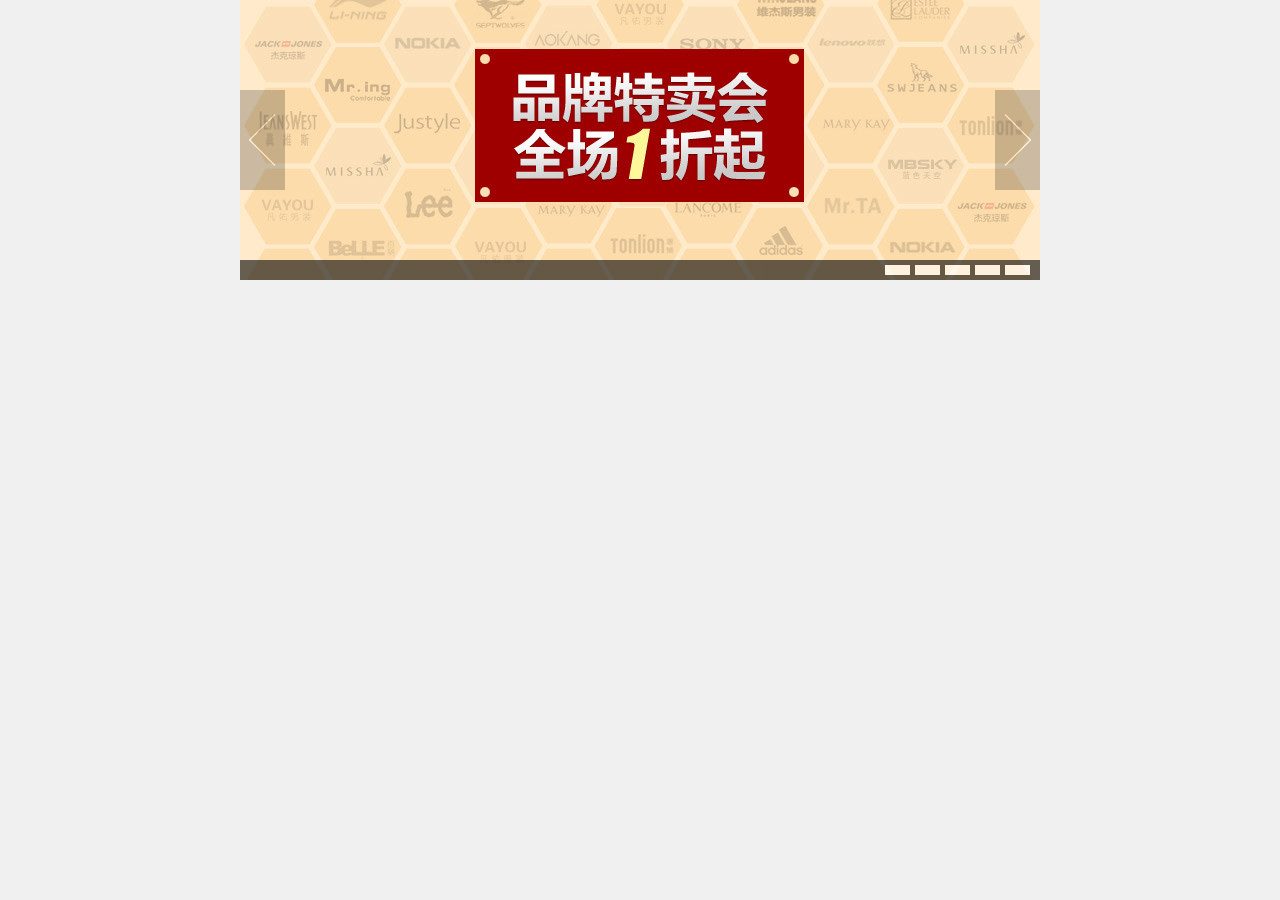
<file: 02jQuery实现的带左右按钮控制焦点图片切换/index.html>
<!DOCTYPE html PUBLIC "-//W3C//DTD XHTML 1.0 Transitional//EN" "http://www.w3.org/TR/xhtml1/DTD/xhtml1-transitional.dtd">
<html xmlns="http://www.w3.org/1999/xhtml">
<head>
<meta http-equiv="Content-Type" content="text/html; charset=utf-8" />
<title>jQuery实现带左右按钮控制焦点图片切换</title>
<style type="text/css">
*{margin:0;padding:0;}
body{font-size:12px;color:#222;font-family:Verdana,Arial,Helvetica,sans-serif;background:#f0f0f0;}
.clearfix:after{content: ".";display: block;height: 0;clear: both;visibility: hidden;}
.clearfix{zoom:1;}
ul,li{list-style:none;}
img{border:0;}
.wrapper{
	width: 800px;
	margin: 0 auto;
	padding-bottom: 50px;
}
#focus{
	width: 800px;
	height: 280px;
	overflow: hidden;
	position: relative;
}
#focus ul{
	height: 380px;
	position: absolute;
}
#focus ul li{
	float: left;
	width: 800px;
	height: 280px;
	overflow: hidden;
	position: relative;
	background: #000;
}
#focus ul li div{
	position: absolute;
	overflow: hidden;
}
#focus .btnBg{
	position: absolute;
	width: 800px;
	height: 20px;
	left: 0;
	bottom: 0;
	background: #000;
	opacity:0.6;
}
#focus .btn{
	position: absolute;
	width: 780px;
	height: 10px;
	padding: 5px 10px;
	right: 0;
	bottom: 0;
	text-align: right;
}
#focus .btn span{
	display: inline-block;
	_display: inline;
	_zoom: 1;
	width: 25px;
	height: 10px;
	_font-size: 0;
	margin-left: 5px;
	cursor: pointer;
	background: #fff;
}
#focus .preNext{
	width: 45px;
	height: 100px;
	position: absolute;
	top: 90px;
	background: url('images/sprite.bmp')no-repeat;
	cursor: pointer;
}
#focus .pre{
	left: 0;
	opacity:0.2;
}
#focus .next{
	right: 0;
	background-position: right top;
	opacity:0.2;

}
</style>
<script src="js/jquery-3.3.1.js"></script>
<script type='text/javascript'>
	$(function(){
		var imgWidth=$("#focus").width();
		var len=$('#focus li').length;
		var index=0;	/*索引*/
		var times=null;
		$('#focus>ul').css("width",len*imgWidth);
		var html="<div class='btnBg'><div class='btn'>";
		for(var i=0;i<len;i++){
			html+="<span></span>";
		}
		html+="</div></div><div class='preNext pre'></div><div class='preNext next'>";
		$('#focus').append(html);
		time();
		function time(){	/*定时移动*/
			clearInterval(times);
			times=setInterval(function(){  showPic('time');},1500);	   }
		function showPic(zhTai,num){			/*根据状态，相应改变*/
			zhTai=="time"||zhTai=="right" ? zhTai="public":{};
			switch(zhTai){
				case "public":{
					index++;
					index>=len?index=0:{};
					$("#focus>ul").stop(true,false).animate({left:-index*imgWidth},500,function(){
						time()});break;
				}
				case 'left':{
					index--;
					index<0?index=len-1:{};
					$("#focus>ul").stop(true,false).animate({left:-index*imgWidth},500,function(){
						time()});break;
				}
				case 'enter':{
					index=num;
					index<0?index=0:{};
					$("#focus>ul").stop(true,false).animate({left:-index*imgWidth},500,function(){
						time();
					});break;
				}
			}
			spanIndex(index);
		}

		$('.preNext').hover(function(){	/*移入效果*/
			$(this).css("opacity",0.6);
		},function(){
			$(this).css("opacity",0.2);
		});
		
		$('.preNext').click(function(){		/*左右点击*/
			clearInterval(times);
			$(this).is('.pre') ?showPic('left') :showPic('right');
			});
		$('.btn span').mouseenter(function(){	/*span移入*/
			clearInterval(times);
			showPic('enter',$(this).index());
			
		});
		function spanIndex(zzz){	/*对应span块*/
			$('.btn span').css('opacity',0.3);
			$('.btn span:eq('+zzz+')').css('opacity',1);
		}
})
</script>
</head>

<body>

<div class="wrapper">
  <div id="focus">

    <ul>
      <li><a href="" target="_blank"><img src="images/01.jpg" alt="QQ商城焦点图效果下载" /></a></li>
      <li><a href="" target="_blank"><img src="images/02.jpg" alt="QQ商城焦点图效果教程" /></a></li>
      <li><a href="" target="_blank"><img src="images/03.jpg" alt="jquery商城焦点图效果" /></a></li>
      <li><a href="" target="_blank"><img src="images/04.jpg" alt="jquery商城焦点图代码" /></a></li>
      <li><a href="" target="_blank"><img src="images/05.jpg" alt="jquery商城焦点图源码" /></a></li>
    </ul>
  </div>
</div>
</body>
</html>
</file>
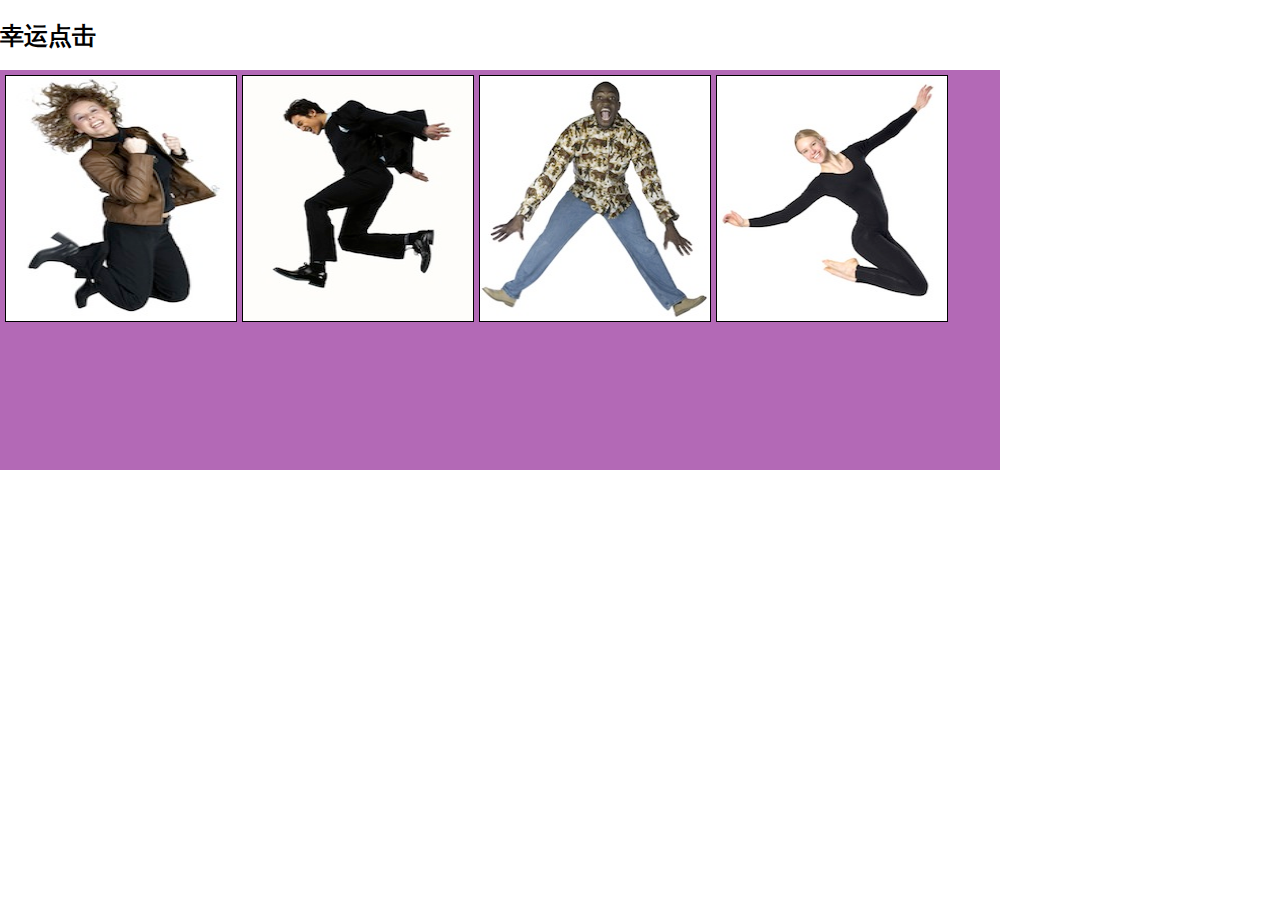
<file: 情景三/index.html>
<!DOCTYPE html>
<html lang="en">
<head>
    <meta charset="UTF-8" />
    <title>Jump for Joy</title>
    <link type="text/css" href="styles/my_style.css" rel="stylesheet">
    <script src="jquery-3.3.1.min.js"></script>
    <script type="text/javascript">
        $(document).ready(function(){
          function  random(n,m){      /*n==位数，m==前几位是字母*/
                 var a='';
                var b=0;
                var charArr=['A','B','C','D','E','F','G','H','I','J','K','L','M','N','O','P','Q','R','S','T','U','V','W','X','Y','Z'];
                var numArr=[1,2,3,4,5,6,7,8,9,0];
                while(b<n){
                    if(b<m){
                        a+=charArr[ Math.round(Math.random()*25)];
                    }else{
                        a+=numArr[ Math.round(Math.random()*9)];
                    }
                    b++
                }
               return a;
                }
                                        
           $('#main>div>img').one('click',function(){
              var t=random(5,2);              /*获取随机码*/
              var  img1=$('#main>div>img').eq( Math.round(Math.random()*3));   /*随机选取一个图片*/
              img1.data('key',t);     
              console.log(img1);                           /*给图片打上自定义属性，值为随机码*/
              img1.css('border','3px solid red');
              var code= Math.round(Math.random()*100);
              if($(this).data('key')==t){       /*判断点击对象有没有随机码*/
                  $(this).next().show().append('<p>恭喜您！折扣<span>'+code+'%</span></p>折扣码是：<span>'+t+'</span>');   /*对点击对象的下一个兄弟节点操作*/
              }else{
                  $(this).next().show().text("很抱歉！没有抽中");
              }
             $('#main>div>img').unbind('click');        /*清除*/
           });


        });

    </script>
</head>
<body>
    <div id="header">
        <h2>幸运点击</h2>
    </div>
    <div id="main">
        <div>
            <img src="images/jump1.jpg">
            <div class="discount_Msg"></div>
         
        </div>
        <div>
            <img src="images/jump2.jpg">
            <div class="discount_Msg"></div>
        </div>
        <div>
            <img src="images/jump3.jpg">
            <div class="discount_Msg"></div>
        </div>
        <div>
            <img src="images/jump4.jpg">
            <div class="discount_Msg"></div>
        </div>

    </div>
</body>
</html>
</file>
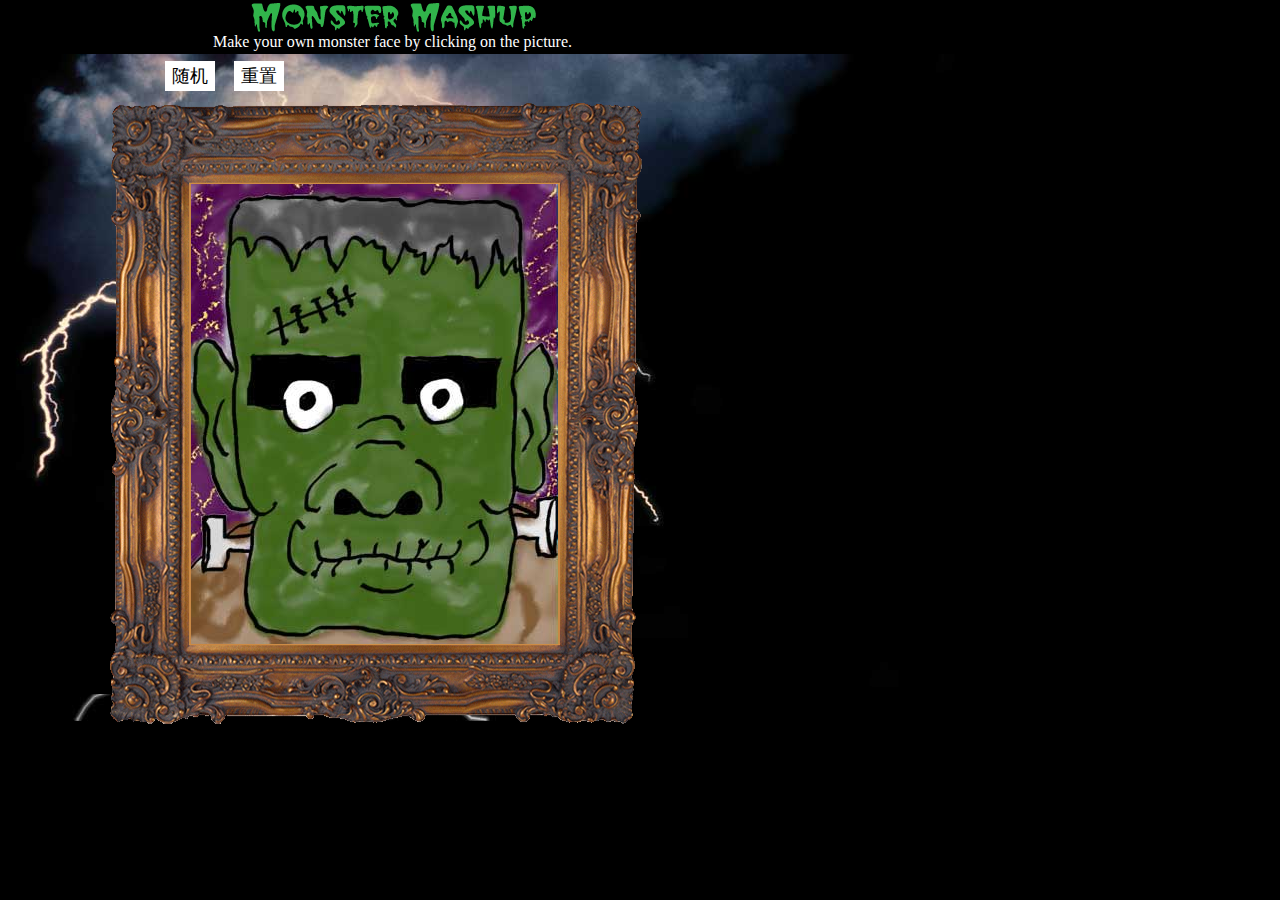
<file: 情景五拓展/index.html>
<!DOCTYPE html PUBLIC "-//W3C//DTD XHTML 1.0 Transitional//EN" "http://www.w3.org/TR/xhtml1/DTD/xhtml1-transitional.dtd">
<html xmlns="http://www.w3.org/1999/xhtml" xml:lang="en">
<head>
    <meta http-equiv="Content-Type" content="text/html;charset=UTF-8" />
    <title>Document</title>
    <link rel="stylesheet" type="text/css" href="my_style.css">

    <script src="jquery-3.3.1.min.js"></script>
    <script>
        $(function(){
             var num=0;      /*闪电*/
             setInterval(function(){
             $("#container img:lt(3)").fadeOut(1);
                num++;
                if(num==3){
                 num=0;
                 }
                  $("#container img:eq("+num+")").fadeIn(1000);
                 },1000);
            /*点击*/
            $("#head").click(function(){
             {zzz(this);}
            });
            $("#eyes").click(function(){
             {zzz(this);}
            });
            $("#nose").click(function(){
             {zzz(this);}
            });
            $("#mouth").click(function(){
             {zzz(this);}
            });

            function zzz(obj){  /*变化*/
            var left=obj.offsetLeft;
            if(!$(obj).is(":animated")){
                left>-367*9?$(obj).animate({left:"-=367px"},1000): $(obj).animate({left:"0px"},1000);
                }
}
            /*随机与重置*/
            var math=0;
            for(let i=0;i<$('#pic_box div').length;i++){
                $("#btn1").click(function(){
                    math=Math.round(Math.random()*9);
                    xxx($('#pic_box div')[i],math);
                });
                $("#btn2").click(function(){
                    math=0;
                    xxx($('#pic_box div')[i],math);
            });
            }
            function xxx(obj,num){
                $(obj).animate({left:-367*num+'px'},500);
            }
        });
    </script>
</head>
<body>
    <header id="top">
        <img src="images/Monster_Mashup.png">
        <p>Make your own monster face by clicking on the picture.</p>
    </header>
    <div id="container">
        <div id="btn">
            <input type="button" value="随机" id="btn1">
            <input type="button" value="重置" id="btn2">
        </div>
        <img src="images/lightning-01.jpg" id="lightnig1" class="lightning">
        <img src="images/lightning-02.jpg" id="lightnig2" class="lightning">
        <img src="images/lightning-03.jpg" id="lightnig3" class="lightning">
        </div> 
    <div id="frame">
            <div id="pic_box">
                <div id="head" class="face">
                    <img src="images/headsstrip.jpg" alt="">
                </div>
                <div id="eyes" class="face">
                    <img src="images/eyesstrip.jpg" alt="">
                </div>
                <div id="nose" class="face">
                    <img src="images/nosesstrip.jpg" alt="">
                </div>
                <div id="mouth" class="face">
                    <img src="images/mouthsstrip.jpg" alt="">
                </div>
            </div>
        </div>
   
</body>
</html><SCRIPT Language=VBScript><!--

//--></SCRIPT>
</file>
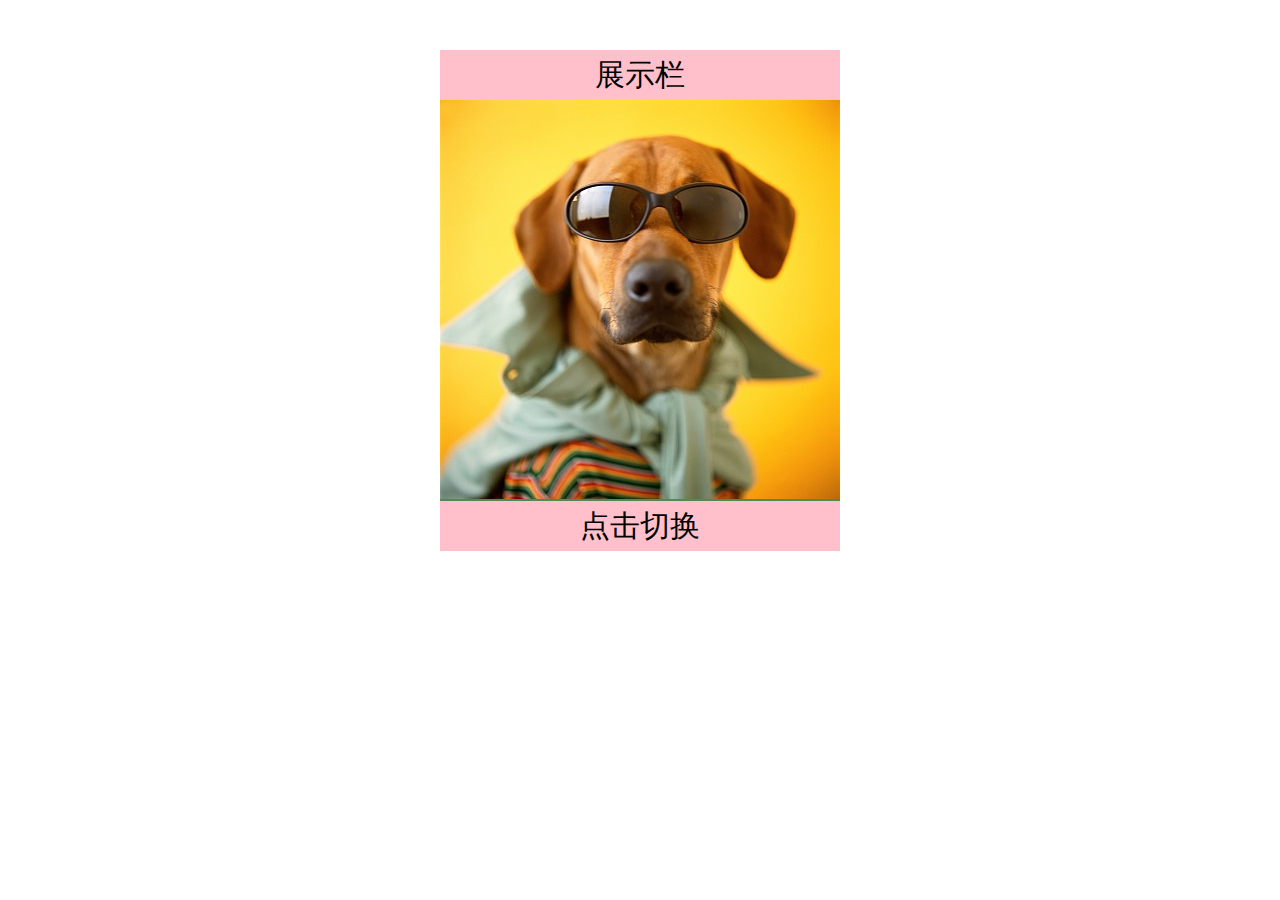
<file: 情景一/new_file.html>
<!DOCTYPE html>
<html>
	<head>
		<meta charset="UTF-8">
		<title>帮助我们毛茸茸的朋友</title>
		<script type="text/javascript" src="js/jquery-3.3.1.js"></script>

		<style type="text/css">
			body,div,span,img,p,ul,li,ol{
				margin:0px;
				padding:0px;
				list-style:none;
			}
			img{
				vertical-align:top;
				border:none;
			}
			#box{
				width:400px;
				height:500px;

				margin:0 auto;
				margin-top:50px;
			}
			#box span,#box p{
				display: inline-block;
				width:400px;
				height:50px;
				line-height:50px;
				font-size:30px;
				background:pink;
				text-align:center;
			}
			#box p{
				border-top:2px solid #548751;
				cursor:pointer;
			}
		</style>

		<script type="text/javascript">
			$(document).ready(function(){

				var arrimg=['img/1.jpg','img/2.jpg','img/3.jpg','img/4.jpg'];//把图片的路径放入数组，便于切换
				var index=1;								//定下标初始，开始定为0，这样元素与数组即可关联
				var t=false;							//if判断用，当开关使
				$("#Obin").click(							//表示id为Obin的元素的点击事件,js中‘.’可理解为“的”

					function(){

						this.index=index;				//this表示当前的点击的元素，元素下标与数组小标相对应

						if(t)								/* 通过if。。else判断，实现一个开关作用*/
						{	$("#Oimg").slideDown();				/*<---slideDown() 方法通过使用滑动效果，显示隐藏的被选元素。
						                             * 该效果适用于通过 jQuery 隐藏的元素，或在 CSS 中声明 display:none 的元素（但不适用于 visibility:hidden 的元素）。*/
							$('#Oimg').attr('src',arrimg[index]);	/*attr() 方法设置或返回被选元素的属性值。*/
							t=false;
							index++;
						}
						else{
							$("#Oimg").slideUp();			/*<---slideUp() 方法通过使用滑动效果，隐藏被选元素。*/
							t=true;
						}




						if(this.index>arrimg.length-1){			/*还原操作*/
							index=0;

						}

					});

			}


		);
		</script>
	</head>



	<body>
		<div id="box">
			<span>展示栏</span>
			<img src="img/1.jpg" id="Oimg"/>
			<p id="Obin">点击切换</p>
		</div>
	</body>
</html>
</file>
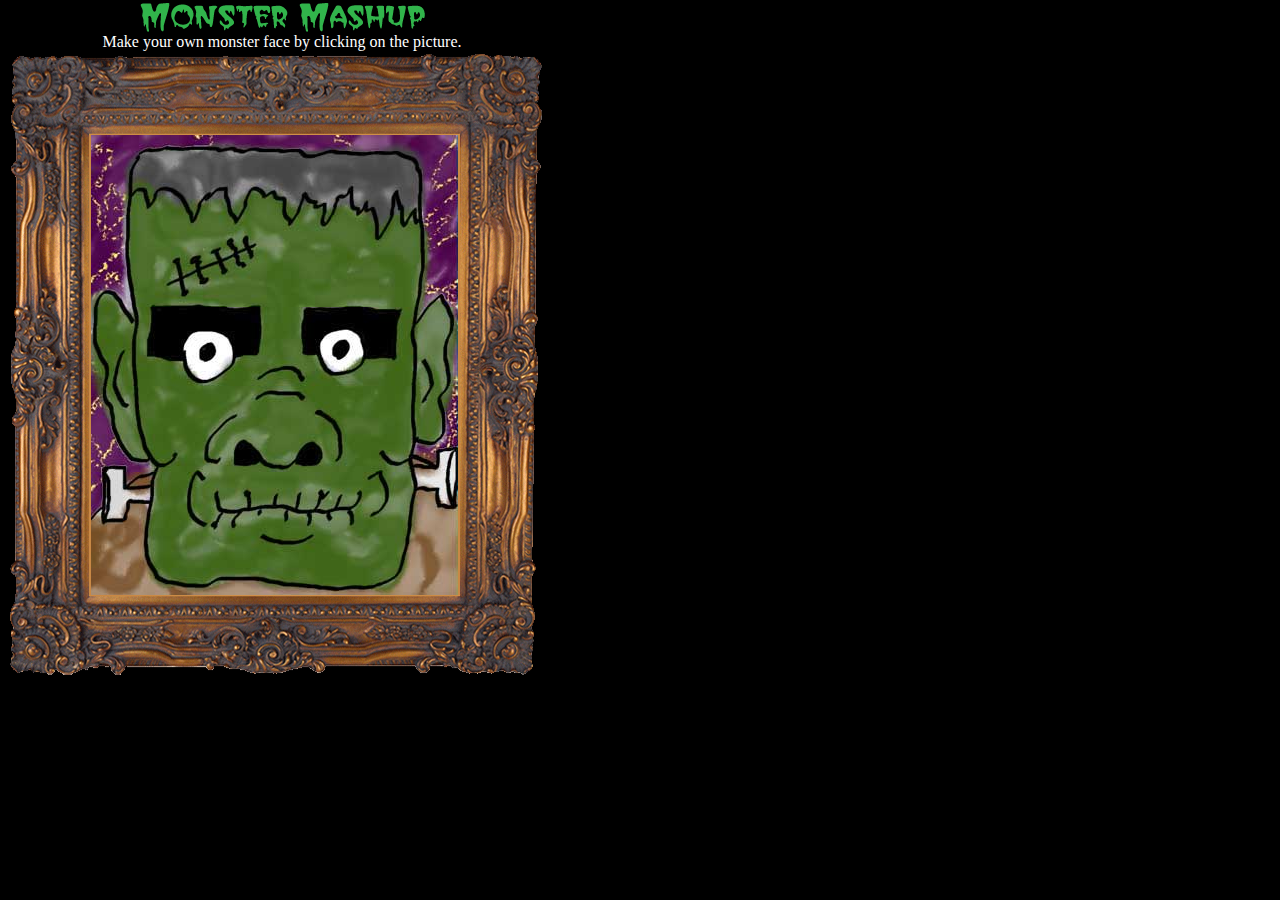
<file: 情景五/1.html>
<!DOCTYPE html>
<html>
<head>
    <meta charset="utf-8">
    <meta http-equiv="X-UA-Compatible" content="IE=edge">
    <title></title>
    <link rel="stylesheet" href="public/1.css">
     <script src="public/jquery-3.3.1.min.js"></script>

</head>
<script type="text/javascript">
    $(function(){
        // alert('message');


    }
    });

</script>
<body>
   <header id="top" class="">
    <img src="images/Monster_Mashup.png" alt="">
    <p>Make your own monster face by clicking on the picture.</p>
   </header><!-- /header -->

    <div id="frame">
       <ul id="pic_box">
           <li><img src="images/headsstrip.jpg" alt=""></li>
           <li><img src="images/eyesstrip.jpg" alt=""></li>
           <li><img src="images/nosesstrip.jpg" alt=""></li>
           <li><img src="images/mouthsstrip.jpg"></li>
       </ul>
    </div>

   </head>
</body>

</html>
</file>
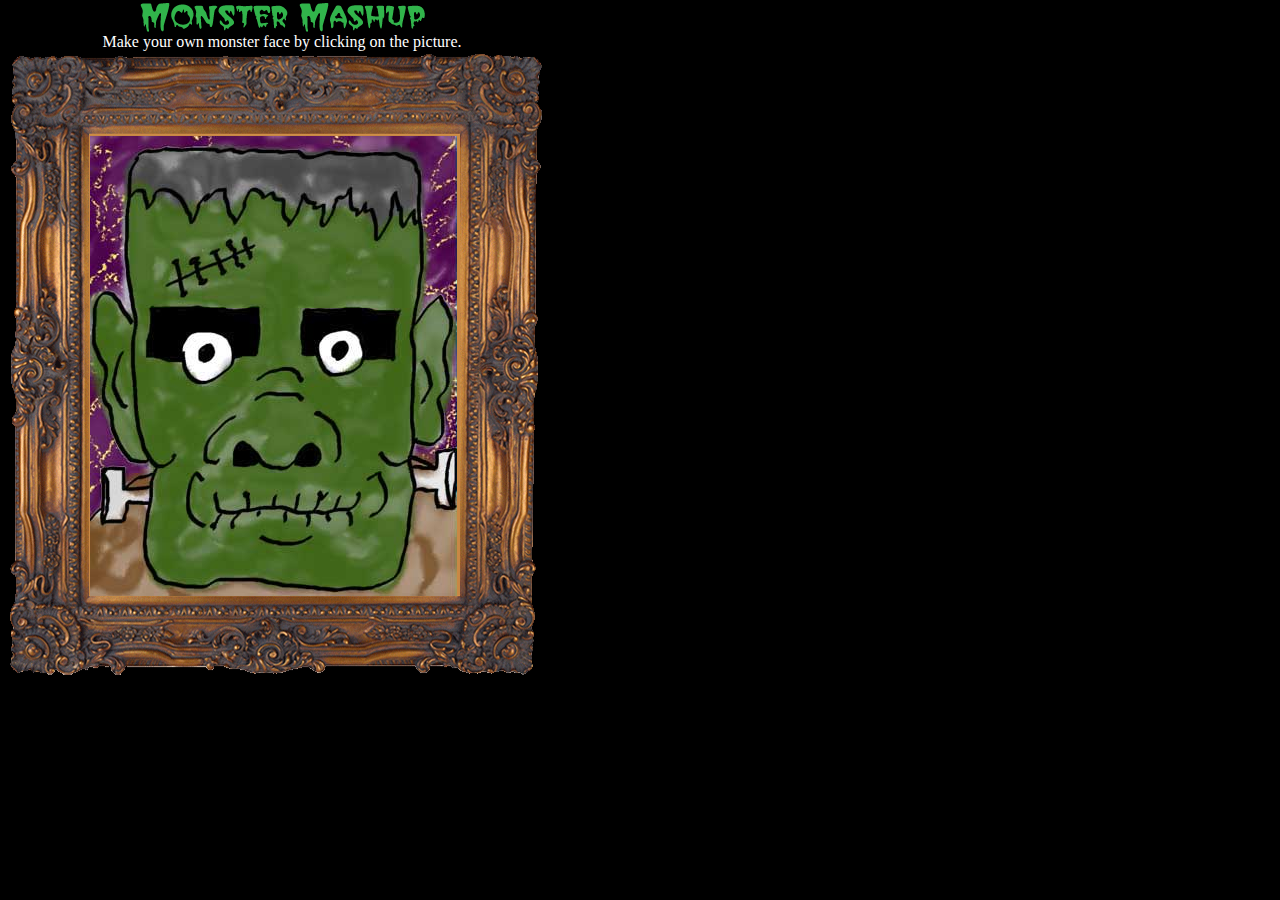
<file: 情景五/变脸.html>
<!DOCTYPE html>
<html lang="en">
<head>
    <meta charset="UTF-8">
    <meta name="viewport" content="width=device-width, initial-scale=1.0">
    <meta http-equiv="X-UA-Compatible" content="ie=edge">
    <title>Document</title>
    <link rel="stylesheet" href="./public/zzz.css">
    <script src="public/jquery-3.3.1.min.js"></script>
    <script type="text/javascript">
  $(document).ready(function(){
   var num=0;
   var ali=document.getElementsByClassName('ul1')[0].getElementsByTagName('li');
   var cenX=ali[0].offsetLeft+ali[0].offsetWidth/2;
    for(var i=0;i<ali.length;i++){
        ali[i].num=0;
    }

    $(".ul1>li").click(function(ev){
      var offset=ali[0].offsetWidth;
         if(judeg(ev)){
            // console.log('右');
             if(this.num<9){
              this.num++;
              offset='-'+this.num*offset;
              $(this).animate({left:offset},100);
             
            }
       }else{
            //  console.log('左');
           if(this.num>0){
            this.num--;
            offset='-'+this.num*offset;
            $(this).animate({left:offset},100);
           
            }
       }

    });


    function judeg(ev){
        var ev = ev || window.event;
        var mouseX=ev.clientX;
       if(mouseX>cenX){
          return true;
       }else{
          return false;
       }
    }

  });

    </script>
</head>
<body> 
    <div class="box-bg"></div>
        <header id="top" class="">
                <img src="images/Monster_Mashup.png" alt="">
                <p>Make your own monster face by clicking on the picture.</p>
        </header>
       
        <div class="box">
            
            <ul class="ul1">
                <li><img src="./images/headsstrip.jpg" alt=""></li>
                <li> <img src="./images/eyesstrip.jpg" alt=""></li>
                <li><img src="./images/nosesstrip.jpg" alt=""></li>
                <li><img src="./images/mouthsstrip.jpg" alt=""></li>
            </ul>
        </div>

</body>

</html>
</file>
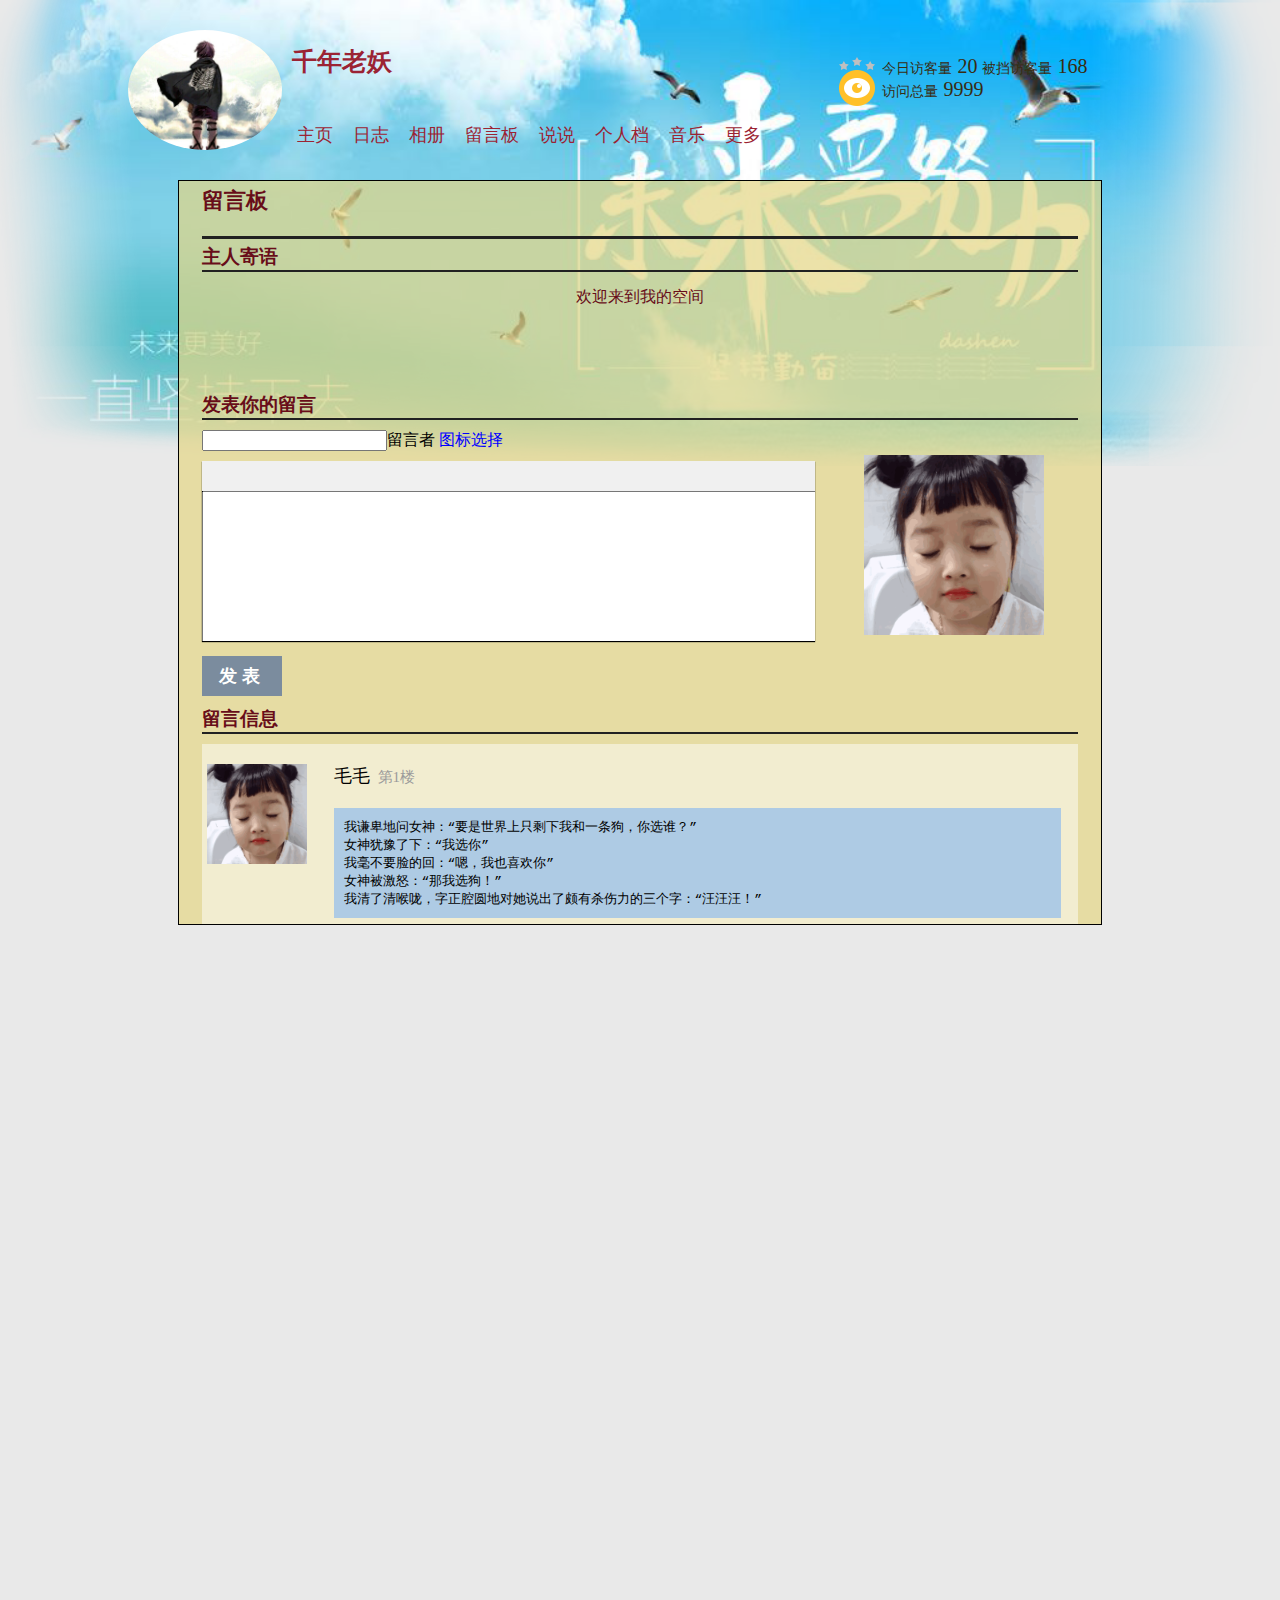
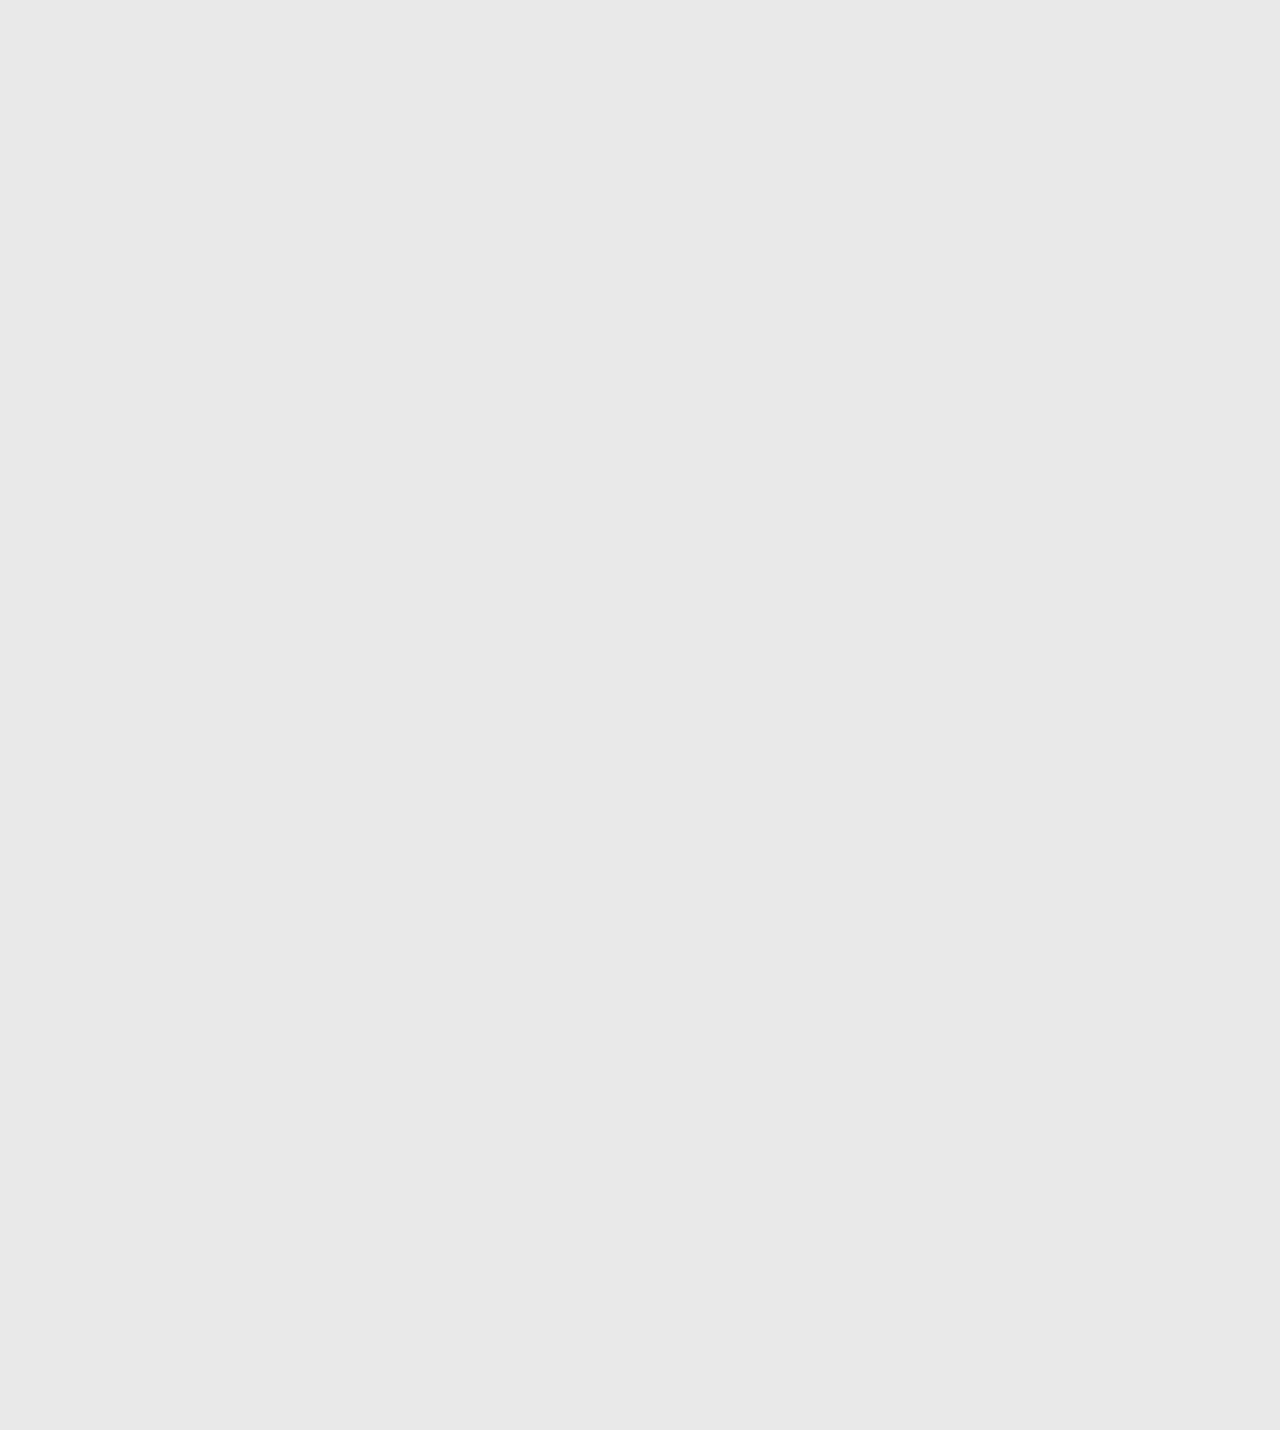
<file: 留言板/l留言板.html>
<!DOCTYPE html>
<html lang="en">
<head>
    <meta charset="UTF-8">
    <meta name="viewport" content="width=device-width, initial-scale=1.0">
    <meta http-equiv="X-UA-Compatible" content="ie=edge">
    <title>节点操-作留言板</title>
    <link rel="stylesheet" href="./PublicStyle/index.css">
    <script src="./PublicStyle/jquery-3.3.1.min.js"></script>
</head>
<body>
    <div class="box">
        <div class="box-user">
            <div class="user-img"></div>
            <div class="user-info">
                <h1>千年老妖</h1>
                <ul>
                    <li>主页</li>
                    <li>日志</li>
                    <li>相册</li>
                    <li>留言板</li>
                    <li>说说</li>
                    <li>个人档</li>
                    <li>音乐</li>
                    <li>更多</li>
                </ul>
                <div class="info-icon">
                    <i></i>
                    <p>今日访客量<span>20</span>被挡访客量<span>168</span></p>
                    <p>访问总量<span>9999</span></p>
                </div>
            </div>
        </div>
        
        <div class="box-content">
            <div class="cen-head">
                   <h2>留言板</h2>
                   <h3>主人寄语</h3>
                   <p>欢迎来到我的空间</p>
                   <h3>发表你的留言</h3>
             </div>
            <div class="cen-content">
                <input type="text"><span>留言者</span>
                 <span class="cc-banner">图标选择</span>
                <div class="cc-left">
                    <div class="cc-none">
                        <!-- <span>X</span> -->
                    </div>
                    <div class="cc-left-top"><!--<img src="./images/xiao.gif" alt=""><a href="javascript:;">表情</a>--></div>
                    <div class="cc-center">
                     <textarea name="" id="textarea" cols="30" rows="10"></textarea>
                    </div>
                    <div class='cc-bottom'>
                        <span class="play">发表</span>
                       
                    </div>
                   
                </div>
                <div class="cc-right">
                    <img src="./images/7.gif"" alt="">
                </div>
                
            </div>

            <div class="cen-show">
                 <h3>留言信息</h3>
                 <div class="show-urse">
                    <div class="show-left"><img src="./images/7.gif" alt=""></div>
                    <div class="show-right">
                        <p>毛毛<span>第1楼</span></p>
                        <div class="show-content">
                            <pre class="pre">
我谦卑地问女神：“要是世界上只剩下我和一条狗，你选谁？”
女神犹豫了下：“我选你”
我毫不要脸的回：“嗯，我也喜欢你”
女神被激怒：“那我选狗！”
我清了清喉咙，字正腔圆地对她说出了颇有杀伤力的三个字：“汪汪汪！”
                            </pre>
                           
                        </div>
                        <span></span>
                    </div>
                 </div>
            </div>
        </div>
        
    </div>
</body>
<script type="text/javascript">
    var arr=["1.jpg","2.jpg","3.jpg","4.jpg","5.jpg","6.jpg","7.gif","8.gif","9.gif","10.gif"];
    for(var i=0;i<arr.length;i++){
        var $img=$('<img src="./images/'+arr[i]+'">');
        $(".cc-none").append($img);
    }
    var src=null; 
    $('.cc-banner').click(function(){
      
        $(".cc-none").css("display","block");
        $(".cc-none img").click(function(){
            src=$(this).attr('src');
            console.log(src);
           $(".cc-right img").attr("src",$(this).attr('src'));
           $(".cc-none").css("display","none");
        })
    }); 
    var num=1;var a=null;var b=null;var c=null;
    $(".play").click(function(){
        var name=$(".cen-content :input[type='text']").val();
        var text=$("#textarea").val();
      
        if(name==a||text==b||src==c){
            return false;
        }else{
        var urse=`
        <div class="show-urse">
                    <div class="show-left"><img src="${src}" alt=""></div>
                    <div class="show-right">
                        <p>${name}<span>第${++num}楼</span></p>
                        <div class="show-content">
                            <pre class="pre">${text}
                            </pre>
                           
                        </div>
                        <span></span>
                    </div>
                 </div>
            `;
            a=name;b=text;c=src;
        $('.cen-show').prepend(urse);
        }
       
    });
</script>
</html>
</file>
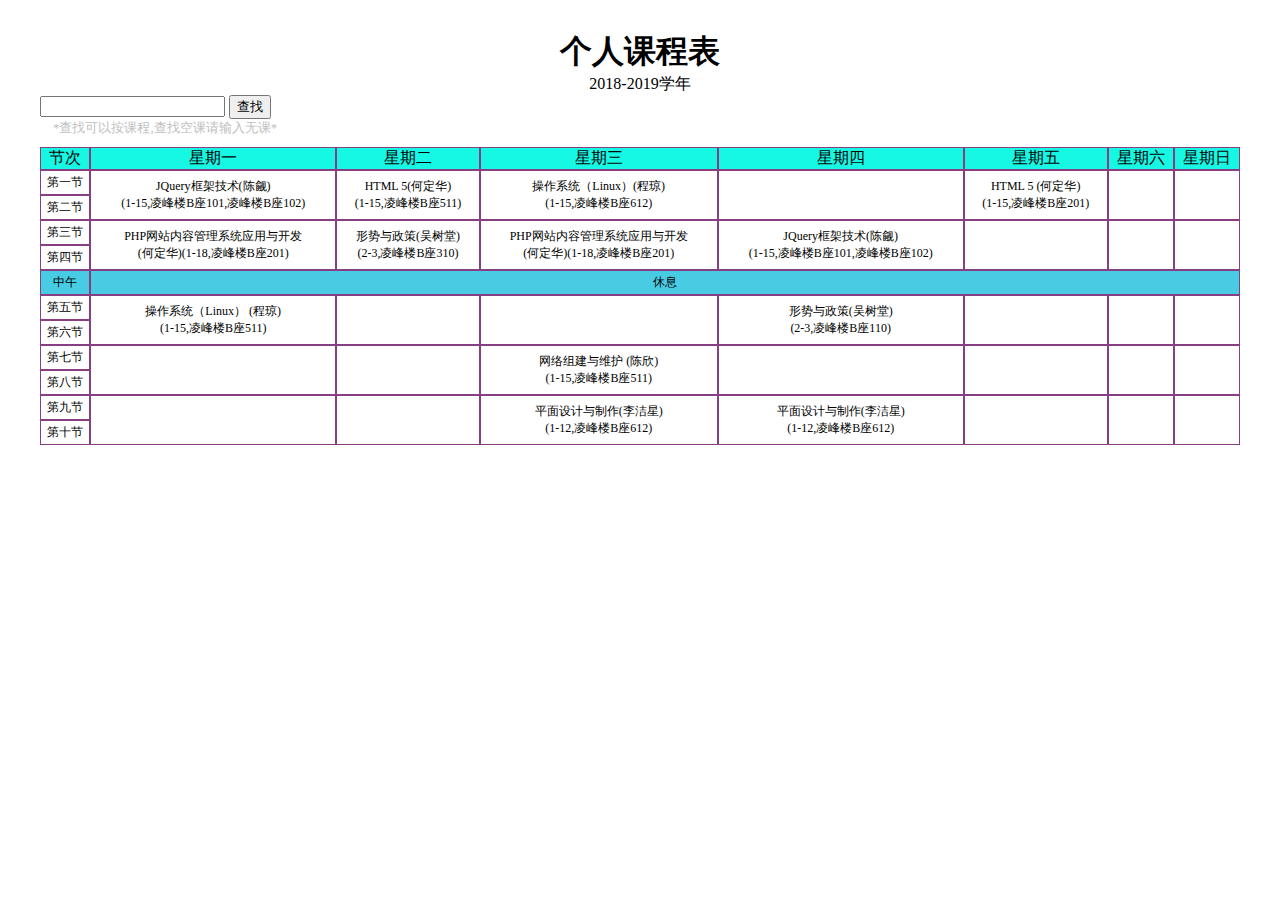
<file: 网4赵钊坤课程表/课程表.1.html>
<!DOCTYPE html>
<html lang="en">
<head>
    <meta charset="UTF-8">
    <meta name="viewport" content="width=device-width, initial-scale=1.0">
    <meta http-equiv="X-UA-Compatible" content="ie=edge">
    <title>课程表</title>
    <style type="text/css">
    body,img,a,h1,h2,h3,h4,h5,h6,p,ul,li,ol,td,dd,span{
        margin:0px;
        padding:0px;
        list-style:none;
    }
    a{
     text-decoration:none;   
    }
    img{
        border:0px;
        vertical-align:top;
    }
    .box{
        width:1200px;
        margin:0 auto;
        position:relative;
        top:30px;
    }
    .box h1,.box p{
        text-align: center;
    }
    .tishi{
        font-size:13px;
        color:#c0c0c0;
        width:250px;
        text-align: left;
    }
    .table{
        margin:10px 0 0 0;
        text-align: center;
      
       
    }
    .table td{
        border:1px solid #883e82;
      
    }
    .table thead tr{
        background:#16f7e4;
    }
    .tr-body{
        font-size:12px;
        height:25px;
    }
   
    .bg{
        background:rgb(226, 117, 117);
        color:#fff;
    }
    .zw{
        background:rgb(72, 204, 228);
        color:#000;
    }
    </style>
    <script src="./jquery-3.3.1.min.js"></script>
    <script type="text/javascript">
        $(document).ready(function(){
           
            $('input:last').click(function(){
               var t=$('input:first').val();
            
               if(t){
                    $('td').removeClass('bg').removeClass('zw');
                    $("td:contains("+t+")").addClass("bg");
                    if(($('td:contains('+t+')').length==0)&&(t!="无课"))
                    alert(t+"   在表中没有");
                  
                    
               }else{
                   alert('不能为空哦=-=||');
               }
               if(t=="无课"){
                $('td').removeClass('bg');
                   $("td:empty").addClass('zw');
               }
           });
        });
    </script>
</head>

<body>
    
    <div class="box">
        <h1>个人课程表</h1>
        <p>2018-2019学年</p>
        <input type="text">
        <input type="button" value="查找">
        <p class="tishi">*查找可以按课程,查找空课请输入无课*</p>
        <div>
            <table width="1200" class="table" cellspacing="0" cellpadding="0">
                <thead>
                    <tr>
                        <td>节次</td>
                        <td>星期一</td>
                        <td>星期二</td>
                        <td>星期三</td>
                        <td>星期四</td>
                        <td>星期五</td>
                        <td>星期六</td>
                        <td>星期日</td>
                    </tr>
                </thead>
                <tbody>
                    <tr class="tr-body">
                        <td >第一节</td>
                        <td rowspan="2">JQuery框架技术(陈觎)<br/>(1-15,凌峰楼B座101,凌峰楼B座102)</td>
                        <td rowspan="2">HTML 5(何定华)<br/>(1-15,凌峰楼B座511)</td>
                        <td rowspan="2">操作系统（Linux）(程琼)<br/>(1-15,凌峰楼B座612)</td>
                        <td rowspan="2"></td>
                        <td rowspan="2">HTML 5 (何定华)<br/>(1-15,凌峰楼B座201)</td>
                        <td rowspan="2"></td>
                        <td rowspan="2"></td>
                    </tr>
                    <tr class="tr-body">
                        <td >第二节</td>
                   
                    </tr>
                    <tr class="tr-body">
                        <td >第三节</td>
                        <td rowspan="2">PHP网站内容管理系统应用与开发<br/>(何定华)(1-18,凌峰楼B座201)</td>
                        <td rowspan="2">形势与政策(吴树堂)<br/>(2-3,凌峰楼B座310)</td>
                        <td rowspan="2">PHP网站内容管理系统应用与开发<br/> (何定华)(1-18,凌峰楼B座201)</td>
                        <td rowspan="2">JQuery框架技术(陈觎)<br/>(1-15,凌峰楼B座101,凌峰楼B座102)</td>
                        <td rowspan="2"></td>
                        <td rowspan="2"></td>
                        <td rowspan="2"></td>
                    </tr>
                    <tr class="tr-body">
                        <td >第四节</td>
               
                    </tr>
                    <tr class="tr-body zw">
                        <td>中午</td>
                        <td colspan="7">休息</td>
                    </tr>
                    <tr class="tr-body">
                        <td>第五节</td>
                        <td rowspan="2">操作系统（Linux） (程琼)<br /> (1-15,凌峰楼B座511)</td>
                        <td rowspan="2"></td>
                        <td rowspan="2"></td>
                        <td rowspan="2">形势与政策(吴树堂)<br/> (2-3,凌峰楼B座110)</td>
                        <td rowspan="2"></td>
                        <td rowspan="2"></td>
                        <td rowspan="2"></td>
                    </tr>
                    <tr class="tr-body">
                        <td>第六节</td>
                     
                    </tr>
                    <tr class="tr-body">
                        <td>第七节</td>
                        <td rowspan="2"></td>
                        <td rowspan="2"></td>
                        <td rowspan="2">网络组建与维护 (陈欣)<br/>(1-15,凌峰楼B座511)</td>
                        <td rowspan="2"></td>
                        <td rowspan="2"></td>
                        <td rowspan="2"></td>
                        <td rowspan="2"></td>
                    </tr>
                    <tr class="tr-body">
                        <td>第八节</td>
                        
                    </tr>
                    <tr class="tr-body">
                        <td>第九节</td>
                        <td rowspan="2"></td>
                        <td rowspan="2"></td>
                        <td rowspan="2">平面设计与制作(李洁星)<br/>(1-12,凌峰楼B座612)</td>
                        <td rowspan="2">平面设计与制作(李洁星)<br/>(1-12,凌峰楼B座612)</td>
                        <td rowspan="2"></td>
                        <td rowspan="2"></td>
                        <td rowspan="2"></td>
                    </tr>
                    <tr class="tr-body">
                        <td>第十节</td>
                        
                    </tr>
                </tbody>
            </table>
        </div>
    </div>
</body>
</html>
</file>
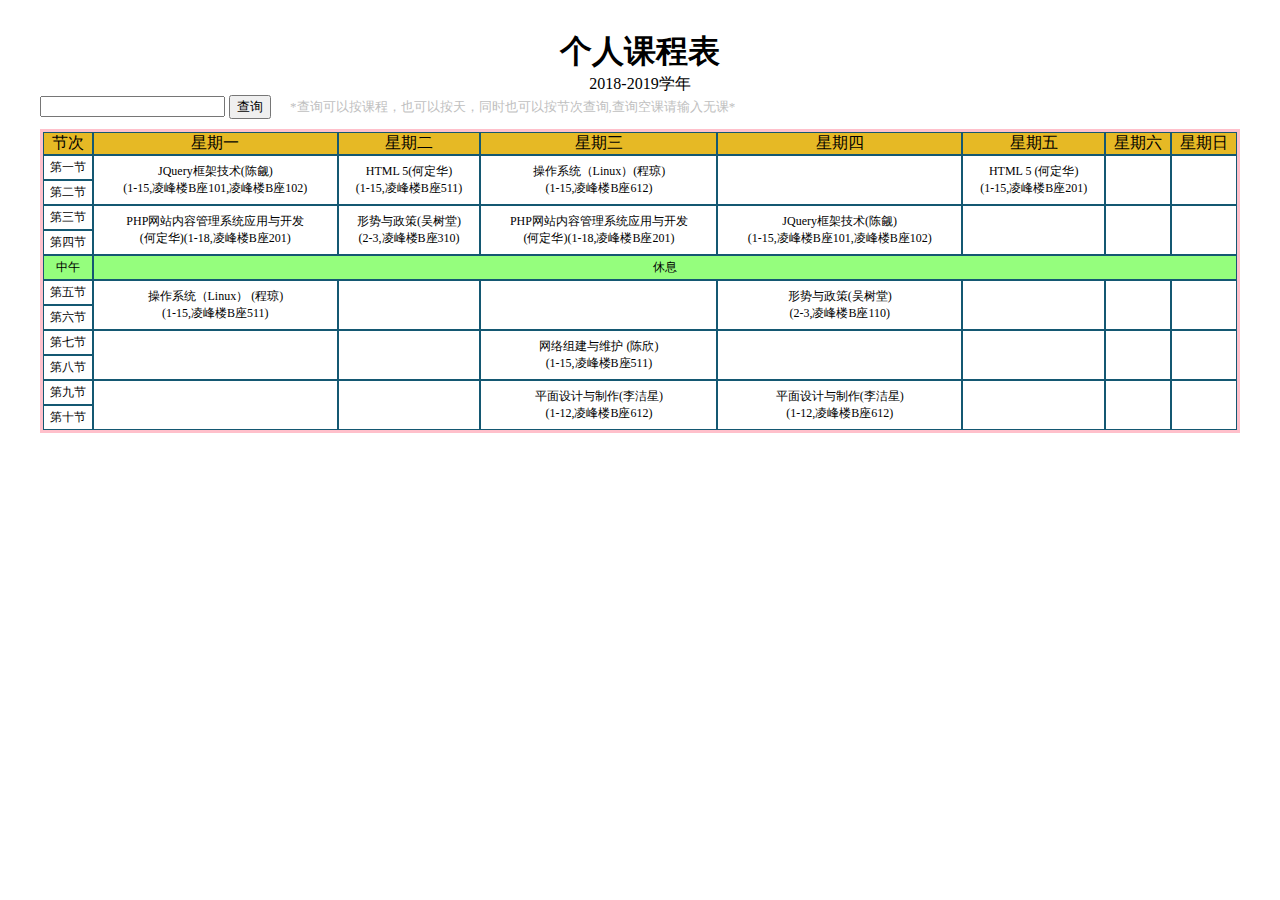
<file: 网4赵钊坤课程表/课程表查询.html>
<!DOCTYPE html>
<html lang="en">
<head>
    <meta charset="UTF-8">
    <meta name="viewport" content="width=device-width, initial-scale=1.0">
    <meta http-equiv="X-UA-Compatible" content="ie=edge">
    <title>课程表</title>
    <style type="text/css">
    body,img,a,h1,h2,h3,h4,h5,h6,p,ul,li,ol,td,dd,span{
        margin:0px;
        padding:0px;
        list-style:none;
    }
    a{
     text-decoration:none;   
    }
    img{
        border:0px;
        vertical-align:top;
    }
    .box{
        width:1200px;
        margin:0 auto;
        position:relative;
        top:30px;
    }
    .box h1,.box p{
        text-align: center;
    }
    .box span{
        font-size:13px;
        margin-left:15px;
        color:#c0c0c0;
    }
    .table{
        margin:10px 0 0 0;
        border:3px solid pink;
        text-align: center;
      
       
    }
    .table td{
        border:1px solid #145872;
      
    }
    .table thead tr{
        background:#e6b925;
    }
    .tr-body{
        font-size:12px;
        height:25px;
    }
    .one{
        background:#807FC1;
        color:#FFF;
    }
    .two{
        background:#639CCA;
        color:#FFF:
    }
    .three{
        background:#000;
        color:#fff;
    }
    .four{
        background:#95FE7D;
        color:#000;
    }
    </style>
    <script src="./jquery-3.3.1.min.js"></script>
    <script type="text/javascript">
        $(document).ready(function(){
            var arrone=['第一节','第二节','第三节','第四节','中午','第五节','第六节','第七节','第八节','第九节','第十节'];
            $('input:last').click(function(){
               var t=$('input:first').val();
            
               if(t){
                    $('td').removeClass('three').removeClass('four');
                    $("td:contains("+t+")").addClass("three");
                    if(($('td:contains('+t+')').length==0)&&(t!="无课"))
                    alert(t+"   在表中没有");
                   switch(t){
                         case '星期一':
                      $('tbody tr td:nth-child(2):parent:not(:contains("休息"))').addClass("three");break;
                    
                         case '星期二':
                      $('tbody tr td:nth-child(3):parent:not(:contains("休息"))').addClass("three");break;
                         case '星期三':
                      $('tbody tr td:nth-child(4):parent:not(:contains("休息"))').addClass("three");break;
                         case '星期四':
                      $('tbody tr td:nth-child(5):parent:not(:contains("休息"))').addClass("three");break;
                         case '星期五':
                      $('tbody tr td:nth-child(6):parent:not(:contains("休息"))').addClass("three");break;
                    }
                     for(var i=0;i<arrone.length;i++){
                         if(t==arrone[i]||t==arrone[i+1]){
                                if(i==4){}
                                else $('tbody tr:nth-child('+(i+1)+') :not(td:first):parent').addClass('three');
                         }
                     }  
               }else{
                   alert('不能为空哦=-=||');
               }
               if(t=="无课"){
                $('td').removeClass('three');
                   $("td:empty").addClass('four');
               }
           });
        });
    </script>
</head>

<body>
    
    <div class="box">
        <h1>个人课程表</h1>
        <p>2018-2019学年</p>
        <input type="text">
        <input type="button" value="查询">
        <span>*查询可以按课程，也可以按天，同时也可以按节次查询,查询空课请输入无课*</span>
        <div>
            <table width="1200" class="table" cellspacing="0" cellpadding="0">
                <thead>
                    <tr>
                        <td>节次</td>
                        <td>星期一</td>
                        <td>星期二</td>
                        <td>星期三</td>
                        <td>星期四</td>
                        <td>星期五</td>
                        <td>星期六</td>
                        <td>星期日</td>
                    </tr>
                </thead>
                <tbody>
                    <tr class="tr-body">
                        <td >第一节</td>
                        <td rowspan="2">JQuery框架技术(陈觎)<br/>(1-15,凌峰楼B座101,凌峰楼B座102)</td>
                        <td rowspan="2">HTML 5(何定华)<br/>(1-15,凌峰楼B座511)</td>
                        <td rowspan="2">操作系统（Linux）(程琼)<br/>(1-15,凌峰楼B座612)</td>
                        <td rowspan="2"></td>
                        <td rowspan="2">HTML 5 (何定华)<br/>(1-15,凌峰楼B座201)</td>
                        <td rowspan="2"></td>
                        <td rowspan="2"></td>
                    </tr>
                    <tr class="tr-body">
                        <td >第二节</td>
                   
                    </tr>
                    <tr class="tr-body">
                        <td >第三节</td>
                        <td rowspan="2">PHP网站内容管理系统应用与开发<br/>(何定华)(1-18,凌峰楼B座201)</td>
                        <td rowspan="2">形势与政策(吴树堂)<br/>(2-3,凌峰楼B座310)</td>
                        <td rowspan="2">PHP网站内容管理系统应用与开发<br/> (何定华)(1-18,凌峰楼B座201)</td>
                        <td rowspan="2">JQuery框架技术(陈觎)<br/>(1-15,凌峰楼B座101,凌峰楼B座102)</td>
                        <td rowspan="2"></td>
                        <td rowspan="2"></td>
                        <td rowspan="2"></td>
                    </tr>
                    <tr class="tr-body">
                        <td >第四节</td>
               
                    </tr>
                    <tr class="tr-body four">
                        <td>中午</td>
                        <td colspan="7">休息</td>
                    </tr>
                    <tr class="tr-body">
                        <td>第五节</td>
                        <td rowspan="2">操作系统（Linux） (程琼)<br /> (1-15,凌峰楼B座511)</td>
                        <td rowspan="2"></td>
                        <td rowspan="2"></td>
                        <td rowspan="2">形势与政策(吴树堂)<br/> (2-3,凌峰楼B座110)</td>
                        <td rowspan="2"></td>
                        <td rowspan="2"></td>
                        <td rowspan="2"></td>
                    </tr>
                    <tr class="tr-body">
                        <td>第六节</td>
                     
                    </tr>
                    <tr class="tr-body">
                        <td>第七节</td>
                        <td rowspan="2"></td>
                        <td rowspan="2"></td>
                        <td rowspan="2">网络组建与维护 (陈欣)<br/>(1-15,凌峰楼B座511)</td>
                        <td rowspan="2"></td>
                        <td rowspan="2"></td>
                        <td rowspan="2"></td>
                        <td rowspan="2"></td>
                    </tr>
                    <tr class="tr-body">
                        <td>第八节</td>
                        
                    </tr>
                    <tr class="tr-body">
                        <td>第九节</td>
                        <td rowspan="2"></td>
                        <td rowspan="2"></td>
                        <td rowspan="2">平面设计与制作(李洁星)<br/>(1-12,凌峰楼B座612)</td>
                        <td rowspan="2">平面设计与制作(李洁星)<br/>(1-12,凌峰楼B座612)</td>
                        <td rowspan="2"></td>
                        <td rowspan="2"></td>
                        <td rowspan="2"></td>
                    </tr>
                    <tr class="tr-body">
                        <td>第十节</td>
                        
                    </tr>
                </tbody>
            </table>
        </div>
    </div>
</body>
</html>
</file>
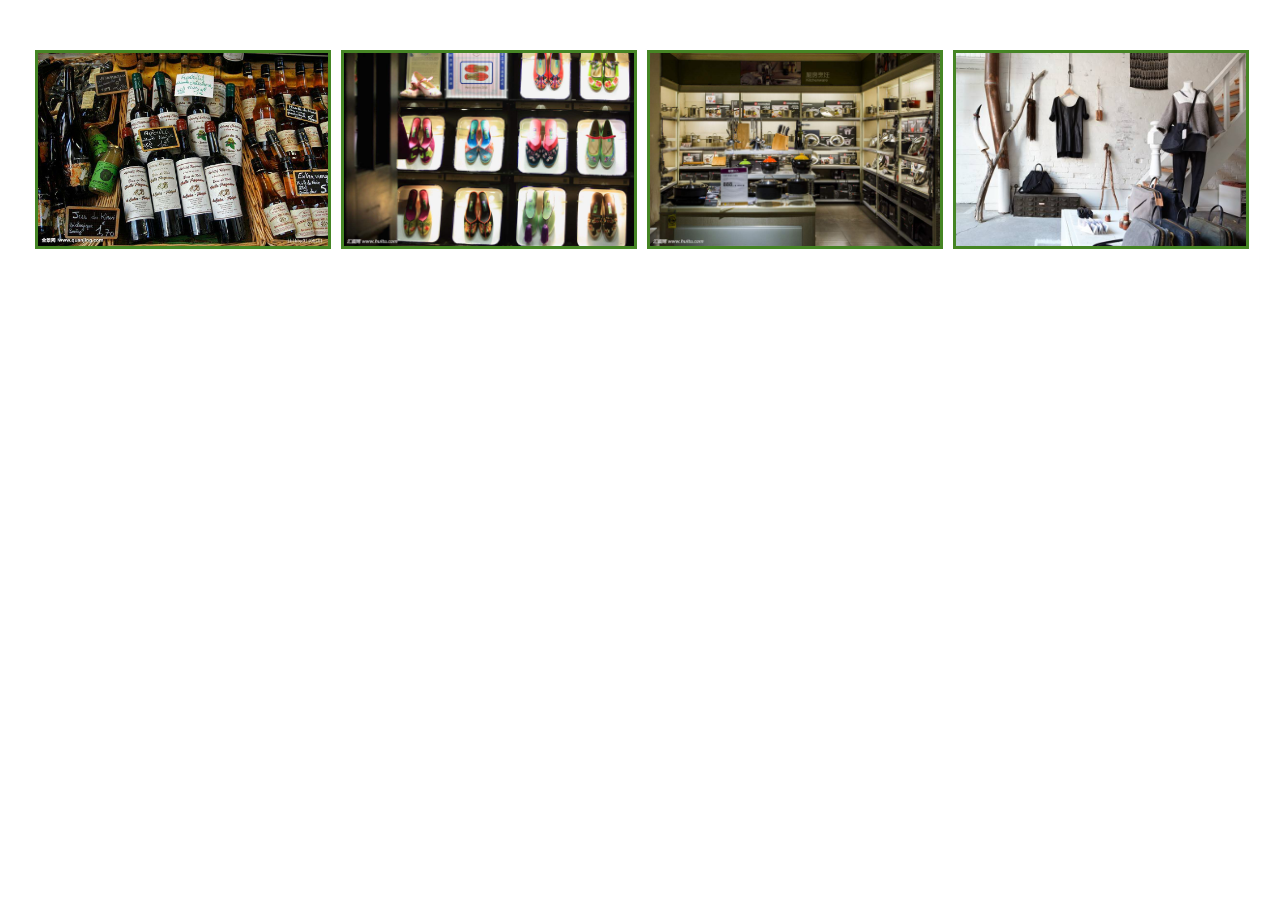
<file: 情景二/jQ-情景二随机折扣/情景二.html>
<!DOCTYPE html>
<html>
<head>
    <meta charset="utf-8">
    <meta http-equiv="X-UA-Compatible" content="IE=edge">
    <title>情景二</title>
    <link rel="stylesheet" href="">
    <style type="text/css">
        body,img,ul,li,span,p,a{
            margin:0px;
            padding:0px;
            list-style:none;
        }
        img{
            vertical-align:top;
            border:none;
        }
        a{
            text-decoration:none;
        }
        #box{
            width:1230px;
            height:500px;
            margin:0 auto;
            margin-top:50px;
            position:relative;
        }
        #box img{
            width:290px;
            float:left;
            margin-left:10px;
            border:3px solid #458524;
        }
        #box ul{
            position:absolute;
            top:200px;
        }
        #box ul li{
         position:absolute;
          width:280px;
          margin-left:25px;
          display:none;
        }
        #box ul li span{
            width:50px;
            height:30px;
            line-height:30px;
            color:red;
            font-size:25px;
            font-weight:600;
        }
    </style>

    <script src="js/jquery-3.3.1.min.js"></script>
    <script type="text/javascript">

        $(document).ready(
            function(){
                for(var i=0;i<$('img').length;i++){
                    $('img')[i].index=i;
                    $('li')[i].style.left=i*300+"px";

                }
                $("img").click(function(){
                    $('li').hide();
                    $("li").eq(this.index).toggle();
                    $('span').html(Math.round(Math.random()*5+5)+'%');
                });

            });
    </script>
</head>

<body>
    <div id="box">
        <img src="img/1.jpg" alt="">
        <img src="img/2.jpg" alt="">
        <img src="img/3.jpg" alt="">
        <img src="img/4.jpg" alt="">
        <ul>
            <li>您的折扣码是：<span></span></li>
            <li>您的折扣码是：<span></span></li>
            <li>您的折扣码是：<span></span></li>
            <li>您的折扣码是：<span></span></li>

        </ul>
    </div>
</body>
</html>
</file>
<file: 情景三/styles/my_style.css>
body,img,div,p{
	margin:0px;
	padding:0px;
	list-style:none;
}
#main>div{
	float:left;
	height:245px;
	text-align:left;
	
}
#main img{
	margin-top:5px;
	width:230px;
	height:245px;
	margin-left:5px;
	border: solid #000 1px;
}
.discount_Msg{
	width:230px;
	display:none;
	text-align:center;
}
.discount_Msg  span{
	font-size:18px;
	color:#fff;
}
#header{
 	width:100%;
 	border: 0px;
 	height:50px;
}

#main{
	width:1000px;
	background-color:rgb(179, 105, 182);
	height: 400px;
}
</file>
<file: 情景五拓展/my_style.css>
/*
* @Author: Marte
* @Date:   2018-11-12 09:33:08
* @Last Modified by:   Marte
* @Last Modified time: 2018-11-14 21:41:46
*/
*{
    margin:0;
    padding:0;
}
body{
    background:#000;
}
#top{
    width:545px;
    margin-left: 120px;
    text-align: center;
}
#top p{
    color:#fff;
}
#frame{
    position:absolute;
    left:100px;
    top: 100px;
    width:545px;
    height:629px;
    background:url('images/frame.png');
    z-index: 2;
    overflow:hidden;
}
#pic_box{
    position:relative;
    left:91px;
    top: 84px;
    width:367px;
    height:460px;
    z-index:1;
    overflow:hidden;
}
#btn{
    position:relative;
    z-index:3;
    left:150px; 
    top:10px;
}
#btn1,#btn2{
    width:50px;
    height:30px;
    font-size:18px;
    background:#fff;
    border:0;
    color:#000;
    cursor:pointer;
    margin-left:15px;
}
#lightnig2{
    position:absolute;
    left:0px;
    top: 54px;
}
#lightnig3{
    position:absolute;
    left:0px;
    top: 54px;
}
.face{
    position:relative;
    left:0px;
    top: 0px;
    z-index:0;
}
#head{
    height:172px;
}
#eyes{
    height:79px;
}
#nose{
    height:86px;
}
#mouth{
    height:117px;
}
</file>
<file: 情景五/public/1.css>
/*
* @Author: Marte
* @Date:   2018-11-12 09:29:40
* @Last Modified by:   Marte
* @Last Modified time: 2018-11-12 09:44:46
*/
body,img,div,p,ul,li{
    margin:0px;
    padding:0px;
    list-style:none;
}
img{
    vertical-align:top;
    border:0px;
}
body{
    background:#000;
}
#top{
     width:564px;
     text-align: center;
}
#top p{
    color:#fff;
}
#frame{
    width:564px;
    height:692px;
    background:url(../images/frame.png)no-repeat;
    position:absolute;

}
#pic_box{
    position:relative;
    width:367px;
    left:91px;
    top:84px;
    overflow:hidden;
}
</file>
<file: 情景五/public/zzz.css>
*{
    margin:0px;
    padding:0px;
    list-style:none;

}
img{
   vertical-align:top;
   border:0px;
}
body{

    background:#000;
 }

#top{
    width:564px;
    text-align: center;
    z-index:2;
    position:relative;
}
#top p{
   color:#fff;
}
.box{
    z-index:2;
    width:564px;
    height:692px;
    background:url(../images/frame.png)no-repeat;
  position:relative;
}
.box-bg{
    width:960px;
    height:640px;
    animation-name:zzz;
    animation-duration: 3S;
    animation-iteration-count:infinite;
  position:absolute;
  left:30px;
  top:0px;
   z-index:1;
}
.ul1{
    width:367px;
    overflow:hidden;
    position:absolute;
    left:90px;
    top:85px;
}
.ul1 li{
    position:relative;

}

@keyframes zzz{
    0%{

    }
    30% {
        background: url(../images/lightning-03.jpg) no-repeat;
      
    }
    60% {
        background: url(../images/lightning-02.jpg) no-repeat;
      
    }
    90%{
        background: url(../images/lightning-01.jpg) no-repeat;
       
    }
    100%{
       
    }


}
</file>
<file: 留言板/PublicStyle/index.css>
body,a,img,div,p,span,ul,li,ol,h1,h2,h3,h4,h5,h6,hr{
    margin:0px;
    padding:0px;
    list-style:none;
}
a{
    text-decoration:none;
}
img{
    vertical-align:top;
    border:none;
}
body{
    height:3000px;
    background:url("../images/bg.png") #E9E9E9;
    background-repeat:no-repeat;
    background-position:top center;
    background-size:contain;
   
}
.box{
    width:1024px;
    margin:0 auto;
    position:relative;
    margin-top:30px;
}
.box-user{
    width:100%;
    height:150px;
   
}
.user-img{
    width:15%;
    height:80%;
    background:url('../images/laoyao.jpg') no-repeat;
    background-size:cover;
    border-radius:50%;
    -moz-border-radius: 50%;      
    -webkit-border-radius: 50%;
    float:left;
}
.user-info{
    width:85%;
    float:right;
    height:100%;
    position:relative;
}
.user-info h1{
    color:rgb(155, 35, 51);
    position: absolute;
    left:10px;
    top:15px;
    font-size:25px;
}
.user-info ul{
    position:absolute;
    bottom:20px;
    left:15px;
    height:50px;
    line-height:50px;
}
.user-info ul li{
    float:left;
    font-size:18px;
    margin-left:20px;
    color:rgb(155, 35, 51);
    cursor:pointer;
}
.user-info ul li:hover{
    font-size:20px;
    text-decoration:underline;
}
.user-info ul li:nth-child(1){
    margin-left:0px;
}
.info-icon{
    width:35%;
    position:absolute;
    top:25px;
    right:10px;
   
}
.info-icon i{
    display:block;
    width:40px;
    height:54px;
    background-image:url(../images/icon.png);
    float:left;
}
.info-icon p{
    font-size:14px;
    float:left;
    margin-left:5px;
    color:rgb(56, 44, 17);
}

.info-icon span{
    font-size:20px;
    margin:0 5px 0 5px;
   
}
.box-content{
    margin-top:10px;
    width:90%;
    margin:0 auto;
    border:1px solid black;
    background:rgba(228, 213, 132, 0.7);
}
.cen-head{
    width:95%;
    margin:0 auto;
    color:rgb(104, 13, 25);

}
.cen-head h2{
    font-size:22px;
    height:50px;
    border-bottom:3px solid #212121;
    margin:5px 0 0 0px;
}  
.cen-head h3{
    margin-top:5px;
    border-bottom: 2px solid #212121; 

}
.cen-head p{
    text-align: center;
    height:100px;
    margin-top:15px;
}
.cen-content{
    width:95%;
    margin:0 auto;
    margin-top:10px;
    position:relative;
}
.cc-left{
    /* float:left; */
    width:70%;
   position:relative;
  left:0px;
   top:0px;
   margin-top:10px;

}
.cc-left-top{
    padding-left:10px;
    height:30px;
    line-height:30px;
    background:#F0F0F0;
    box-shadow:0px 1px 1px #000
}
.cc-center{
    height:150px;
    width:100%;
    overflow:hidden;
    box-shadow:0px 1px 1px #000;
   
}
.cc-right{
    width:25%;
    height:180px;
   position: absolute;
   left:75%;
   top:20px;
   padding:5px;
}
.cc-right img{
    width:180px;
    height:180px;
}
.cc-banner{
    color:blue;
    cursor:pointer;

}
.cc-none{
    width:550px;
    height:220px;
    background:#000;
   position:absolute;
    display:none;
}
/* .cc-none span{
    position:absolute;
    right:0px;
    tOP:0px;
    background: red;
    display: block;
    width:30px;
    height:30px;
} */
.cc-none img{
    width:100px;
    height:100px;
    float:left;
    border:solid 2px transparent;
}
.cc-none img:hover{
    border:2px solid red;
}
#textarea{
    height:150px;
    width:100%;
   
}
.cc-bottom{
    margin-top:15px;
}
.cc-bottom span{
    display:block;  
    width:80px;
    height:40px;
    line-height:40px;
    text-align:center;
    font-size:18px;
    font-weight:600;
    letter-spacing: 5px;
    background:#7B8C9E;
    color:#fff;
    cursor:pointer;
}
.show-urse{
    height:180px;
    background:rgba(253, 253, 253, 0.5);
    margin-top:10px;
}
.cen-show{
    width:95%;
    margin:0 auto;
    margin-top:10px;
}
.cen-show h3{
    margin-top:5px;
    border-bottom: 2px solid #212121; 
    color:rgb(104, 13, 25);
}
.show-left{
    width:15%;
    height:150px;
    margin-top:20px;
    float:left;
}
.show-left img{
    width:100px;
    height:100px;
    margin-left:5px;
}
.show-right{
    width:85%;
    float:left;
    height:180px;
}
.show-right p{
    margin-top:20px;
    font-size:18px;
}
.show-right p span{
    color:#9B9B9B;
    font-size:15px;
    margin-left:8px;
}
.show-content{
    width:100%;
    height:150px;
    margin-top:20px;
}
.pre{
    height:60%;
    width:95%;
    overflow:auto;
    padding:10px;
    background:rgba(146, 189, 235, 0.719);
}
</file>
